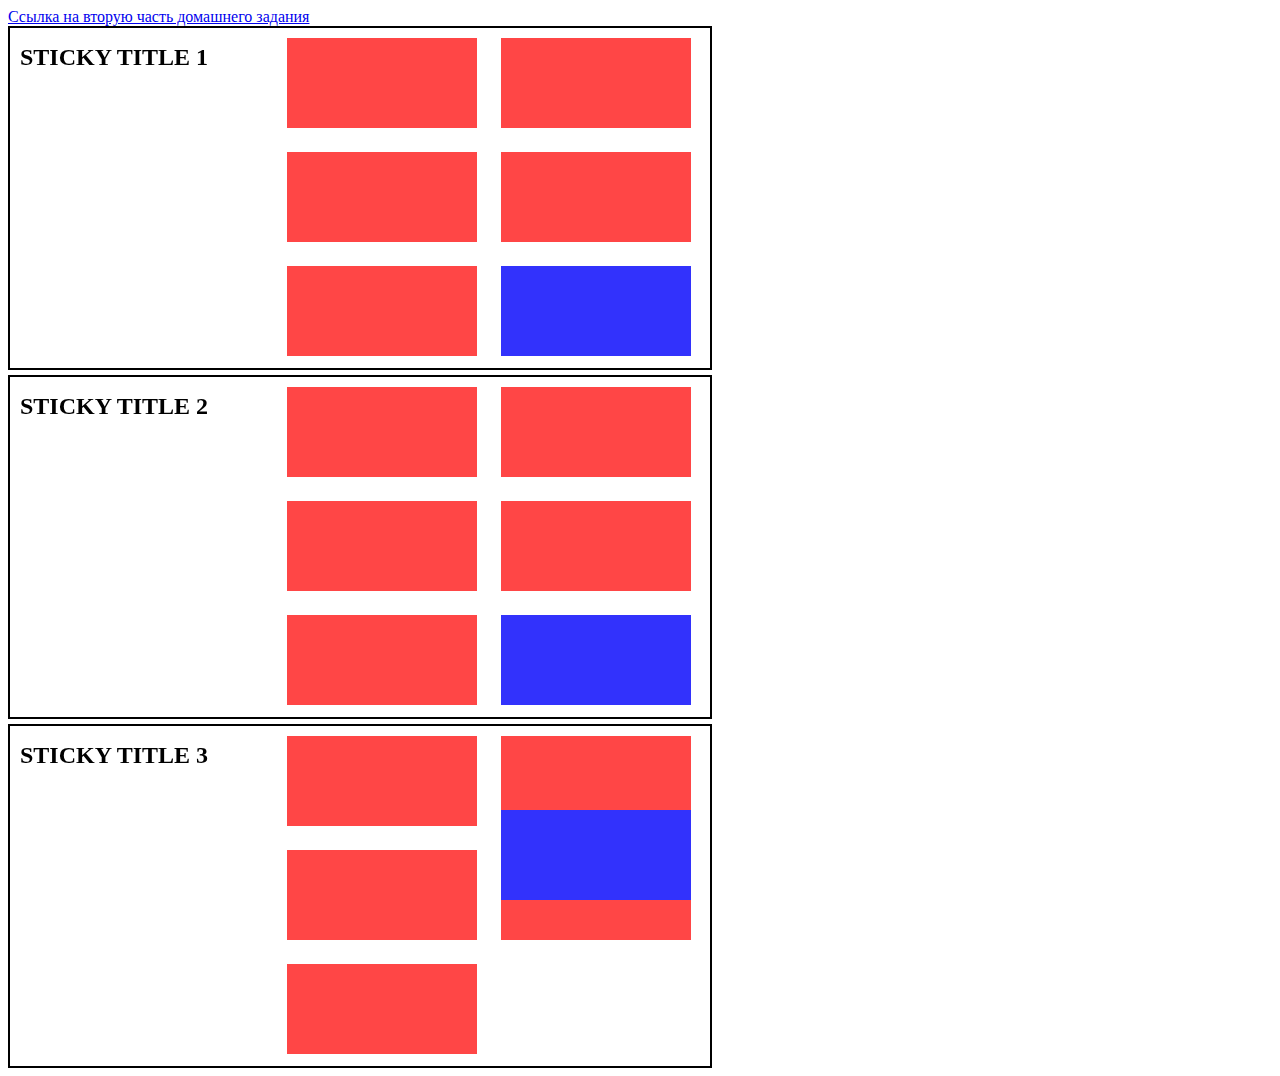
<file: index.html>
<!DOCTYPE html>
<html lang="en">
<head>
    <meta charset="UTF-8">
    <meta http-equiv="X-UA-Compatible" content="IE=edge">
    <meta name="viewport" content="width=device-width, initial-scale=1.0">
    <link rel="stylesheet" href="css/style.css">
    <title>HomeWork 3</title>
</head>
<body>
    <a href="index2.html">Ссылка на вторую часть домашнего задания</a>
    <div class="block">
        <h1 class="sticky_title">STICKY TITLE 1</h1>
        <div class="container">
        <div class="strong"></div>
        <div class="strong"></div>
        <div class="strong"></div>
        <div class="strong"></div>
        <div class="strong"></div>
        <div class="strong stick_block"></div>
    </div>
    </div>

    <div class="block">
        <h1 class="sticky_title">STICKY TITLE 2</h1>
        <div class="container">
            <div class="strong"></div>
            <div class="strong"></div>
            <div class="strong"></div>
            <div class="strong"></div>
            <div class="strong"></div>
            <div class="strong stick_block"></div>
        </div>
    </div>

    <div class="block">
        <h1 class="sticky_title">STICKY TITLE 3</h1>
        <div class="container">
            <div class="strong"></div>
            <div class="strong"></div>
            <div class="strong"></div>
            <div class="strong"></div>
            <div class="strong"></div>
            <div class="strong stick_block"></div>
        </div>
    </div>
</body>
</html>
</file>
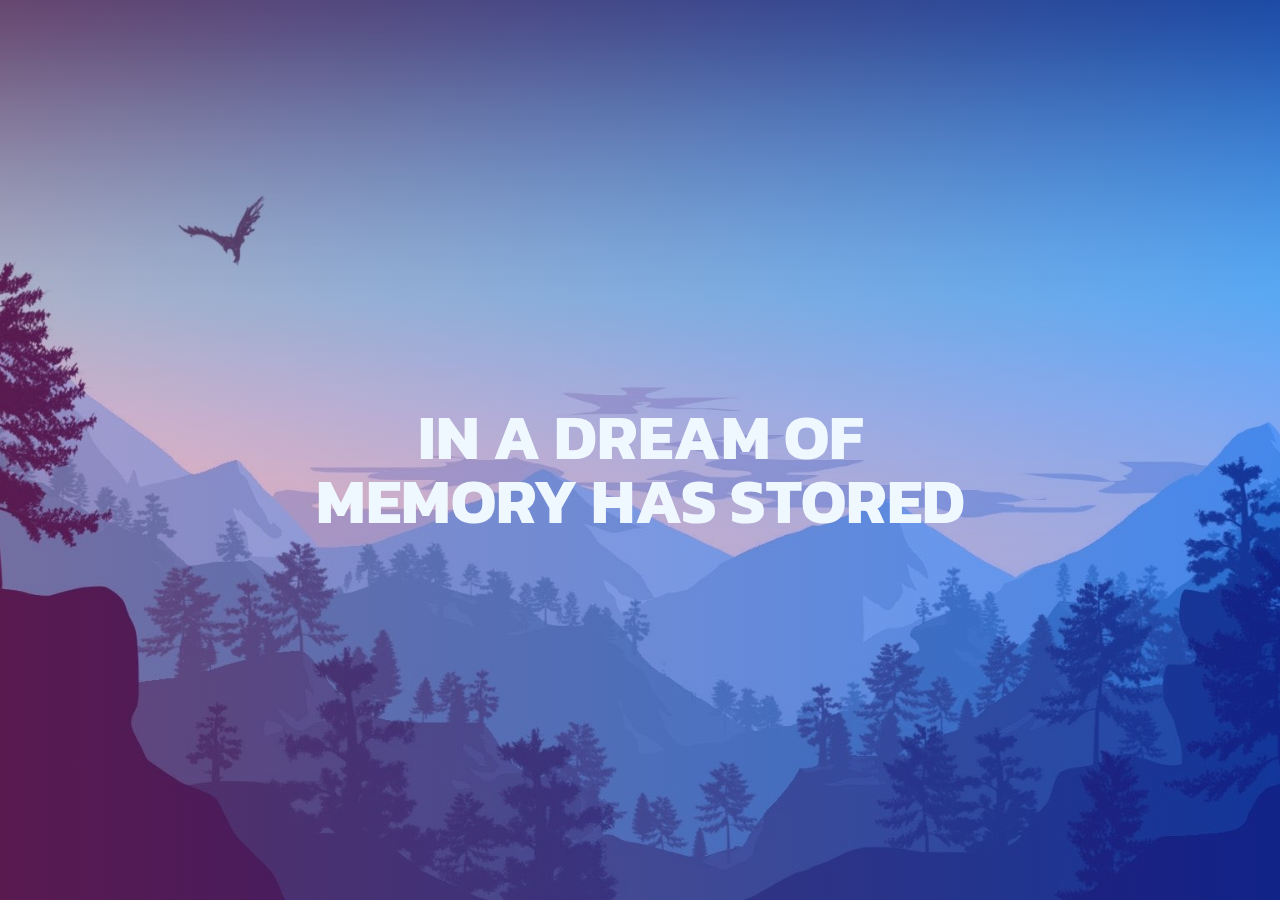
<file: index2.html>
<!DOCTYPE html>
<html lang="en">
<head>
    <meta charset="UTF-8">
    <meta http-equiv="X-UA-Compatible" content="IE=edge">
    <meta name="viewport" content="width=device-width, initial-scale=1.0">
    <link rel="stylesheet" href="css/style2.css">
    <title>HomeWork 3.1</title>
</head>
<body>
    <main>
        <div class="text">In a dream of <br>memory has stored</div>
    </main>
</body>
</html>
</file>
<file: css/style.css>
body {
    font-size: 16px;
}

.block {
    display: flex;
    width: 700px;
    height: 340px;
    border: 2px solid black;
    margin-bottom: 5px;
}

.sticky_title {
    align-self: flex-start;
    font-size: 1.5rem;
    margin-right: 40px;
    margin-left: 10px;
    width: 250px;
    height: auto;

    position: sticky;
    top: 0px;
}

.container {
    width: 500px;
    height: auto;
}

.strong {
    display: inline-block;
    width: 190px;
    height: 90px;
    background-color: rgb(255, 70, 70);
    margin: 10px;

    position: relative;
    right: 0;
}

.stick_block {
    background-color: rgb(50, 50, 252);
    position: sticky;
    bottom: 0;
}
</file>
<file: css/style2.css>
@import url('https://fonts.googleapis.com/css2?family=Kanit&display=swap');

body {
    font-size: 16px;
    font-family: 'Kanit', sans-serif;

    margin: 0;
    background: url(../images/wallp1.jpg);
    background-repeat: no-repeat;
    background-size: cover;
    background-position: center;
    background-attachment: fixed;
    position: relative;
    z-index: 1;
}

main {
    margin: 0;
    width: 100vw;
    height: 100vh;
    background: linear-gradient(90deg, rgba(2,0,36,1) 0%, rgba(204,26,135,0.342472022988883) 0%, rgba(0,48,255,0.4209033955379027) 100%);
    position: absolute;
    z-index: 2;
}

.text {
    font-size: 4rem;
    text-transform: uppercase;
    color: aliceblue;
    font-weight: bold;
    text-align: center;
    line-height: 4rem;
    margin-top: 45vh;
}
</file>
